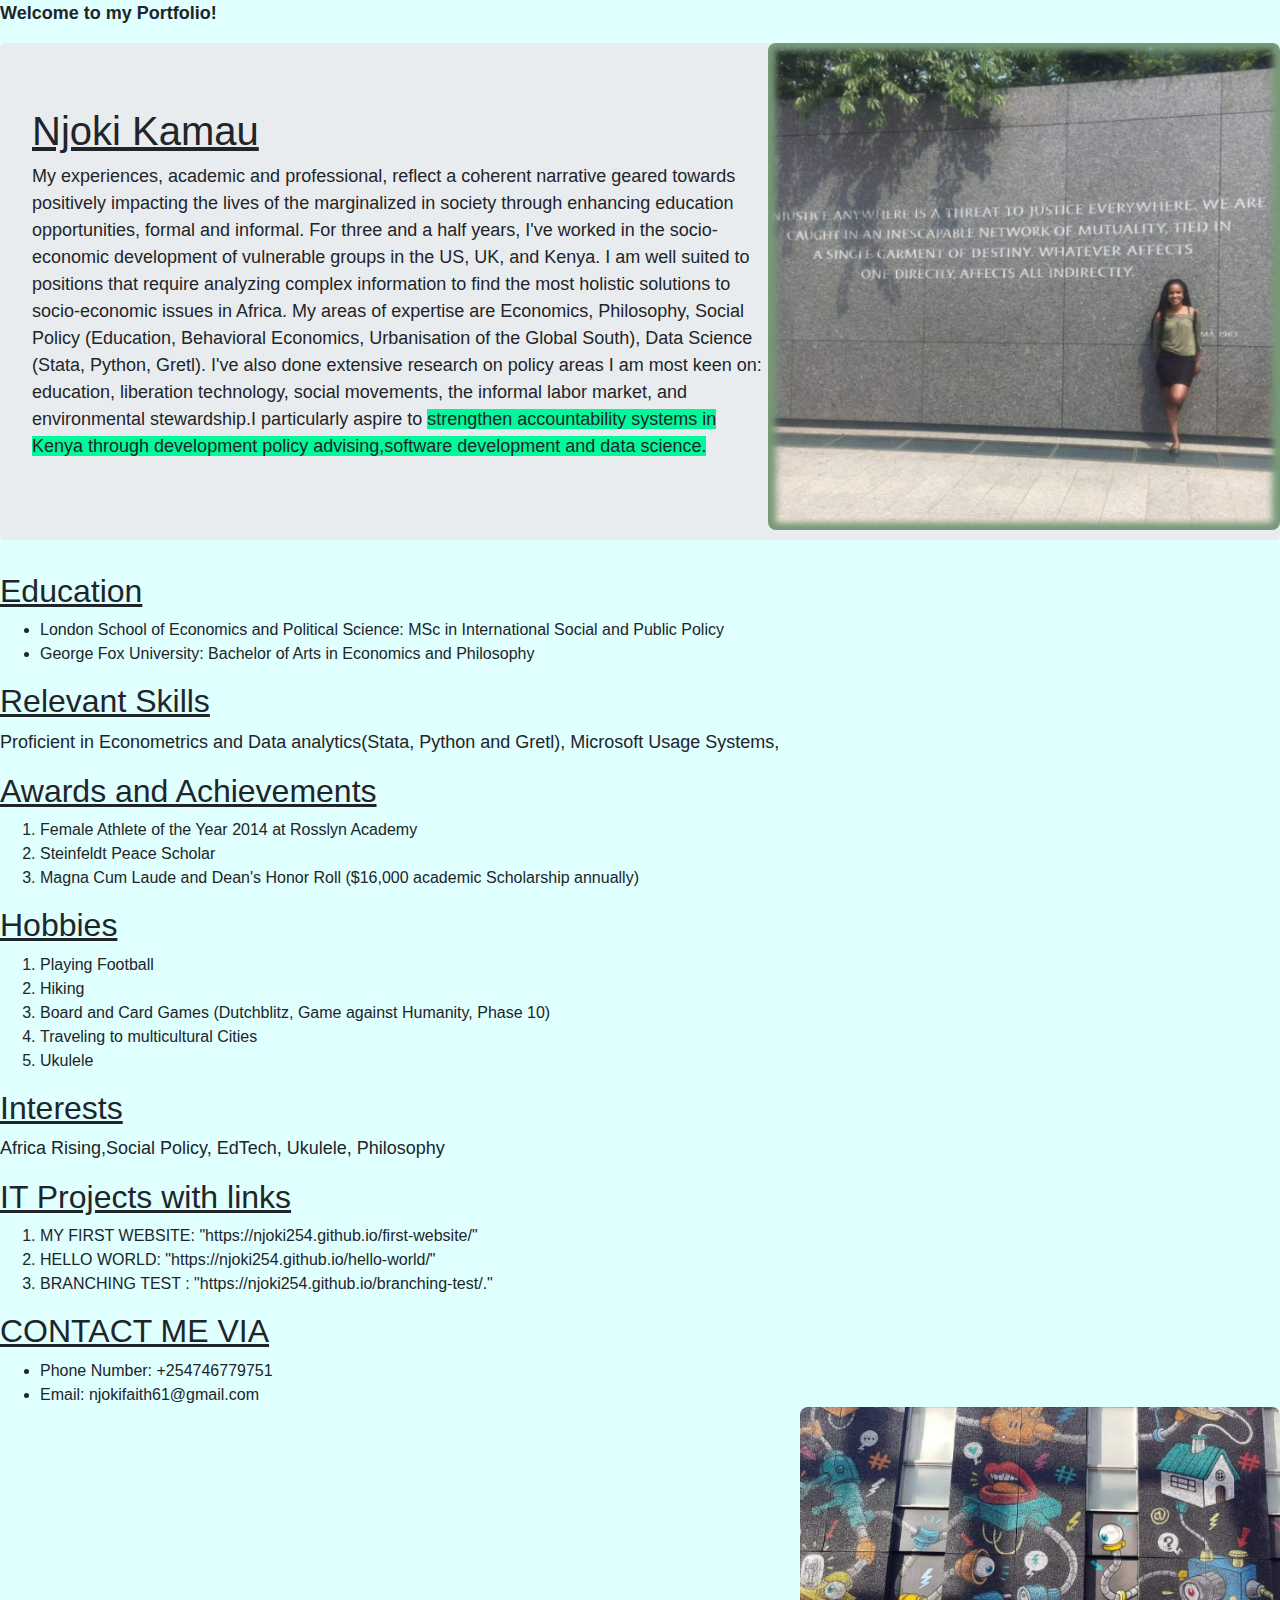
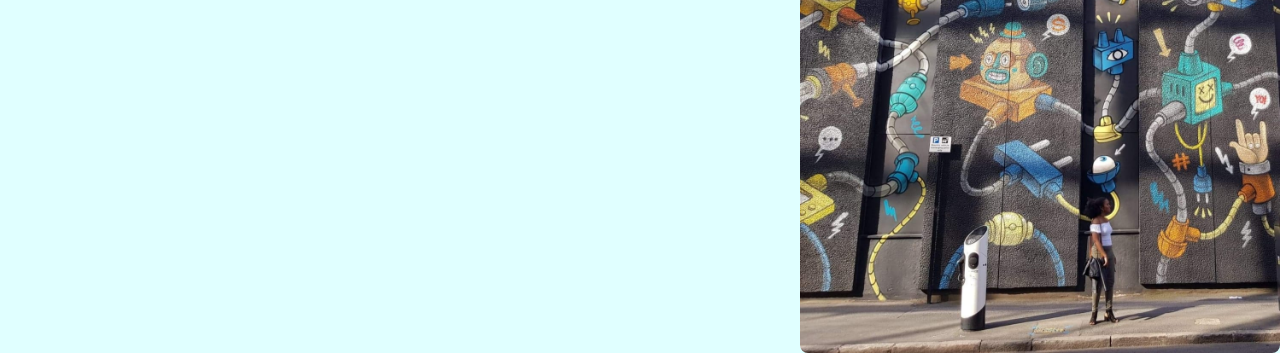
<file: index.html>
<!DOCTYPE html>
<html>
  <head>
    <title>Njoki K. Portfolio</title>

  <link href="./css/bootstrap.css" rel="stylesheet" type="text/css">
  <link href="./css/style.css" rel="stylesheet" type="text/css">

  </head>
  <body>
    <p><b>Welcome to my Portfolio!</b></p>

    <img src="./images/MLKJ.jpg" alt="A photo of my passion">
    <div class="jumbotron"><h1>Njoki Kamau</h1><p> My experiences, academic and professional, reflect a coherent narrative geared towards
     positively impacting the lives of the marginalized in society through enhancing education opportunities, formal and
      informal. For three and a half years, I've worked in the socio-economic development of vulnerable
       groups in the US, UK, and Kenya. I am well suited to positions that require analyzing complex information to find the most holistic solutions to socio-economic issues in Africa. My areas of expertise are Economics, Philosophy, Social Policy (Education, Behavioral Economics, Urbanisation of the Global South), Data Science (Stata, Python, Gretl). I've
       also done extensive research on policy areas I am most keen on: education, liberation technology, social movements, the informal labor market, and environmental stewardship.I particularly aspire to <span1 > strengthen accountability systems in Kenya through development policy advising,software development and data science.</span></p></div>

    <h2>Education</h2>
    <ul>
    <li>London School of Economics and Political Science: MSc in International Social and Public Policy</li>
    <li>George Fox University: Bachelor of Arts in Economics and Philosophy</li>
    </ul>

    <h2>Relevant Skills</h2>
    <p>Proficient in Econometrics and Data analytics(Stata, Python and Gretl), Microsoft Usage Systems,</p>

    <h2>Awards and Achievements</h2>
    <ol>
      <li>Female Athlete of the Year 2014 at Rosslyn Academy</li>
      <li>Steinfeldt Peace Scholar</li>
      <li>Magna Cum Laude and Dean's Honor Roll ($16,000 academic Scholarship annually)</li>
    </ol>
    <h2>Hobbies</h2>
    <ol>
      <li>Playing Football</li>
      <li>Hiking</li>
      <li>Board and Card Games (Dutchblitz, Game against Humanity,  Phase 10)</li>
      <li>Traveling to multicultural Cities</li>
      <li>Ukulele</li>
    </ol>
    <h2>Interests</h2>
    <p>Africa Rising,Social Policy, EdTech, Ukulele, Philosophy</p>
    <h2>IT Projects with links</h2>
    <ol>
    <li>MY FIRST WEBSITE: <a>"https://njoki254.github.io/first-website/"</a></li>
    <li>HELLO WORLD: <a>"https://njoki254.github.io/hello-world/"</a></li>
    <li>BRANCHING TEST : <a>"https://njoki254.github.io/branching-test/."</a></li>
    </ol>

    <h2>CONTACT ME VIA</h2>
    <ul>
    <li>Phone Number: +254746779751</a></li>
    <li>Email: njokifaith61@gmail.com</a></li>
    <ul>

      <img src="./images/bots.jpg" alt="A photo of my passion" class= center>
  </body>
</html>
</file>
<file: css/style.css>
div{
  background-color: gainsboro;
}
span1{
  background-color: mediumspringgreen;
}
img {
  border-radius: 8px;
  width: 40%;
  height: auto;
  display:block;
  margin: 0 auto;
  float:right;
}
body {
  background-color:lightcyan;
  text-align: left;
}
h1 {
  text-decoration: underline;
  text-align: left;
}

h2 {
  text-decoration: underline;
  text-align: left;
}

h3 {
  text-decoration: underline;
  text-align: left;
}

h4 {
  text-decoration: underline;
  text-align: left;
}
h5 {
  text-decoration: underline;
  text-align: left;
}

h6 {
  text-decoration: underline;
  text-align: left;
}

h7 {
  text-decoration: underline;
  text-align: left;
}

h8 {
  text-decoration: underline;
  text-align: left;
}
p {
  font-family: Arial;
  text-align: left;
  font-size: 10rem
}
p {
  font-family: Arial;
  text-align: left;
  font-size: large;
}
p {
  font-family: Arial;
  text-align: left;
  font-size: large;
}
p {
  font-family: Arial;
  text-align: left;
  font-size: large;
}
#holder {
  width: 1700px;
  height: auto;
  background-color: mistyrose ;
  font-size: 4000%;
}
span2{
  background-color: greenyellow;
  font-size: 300px
  text-align:left;
}
</file>
